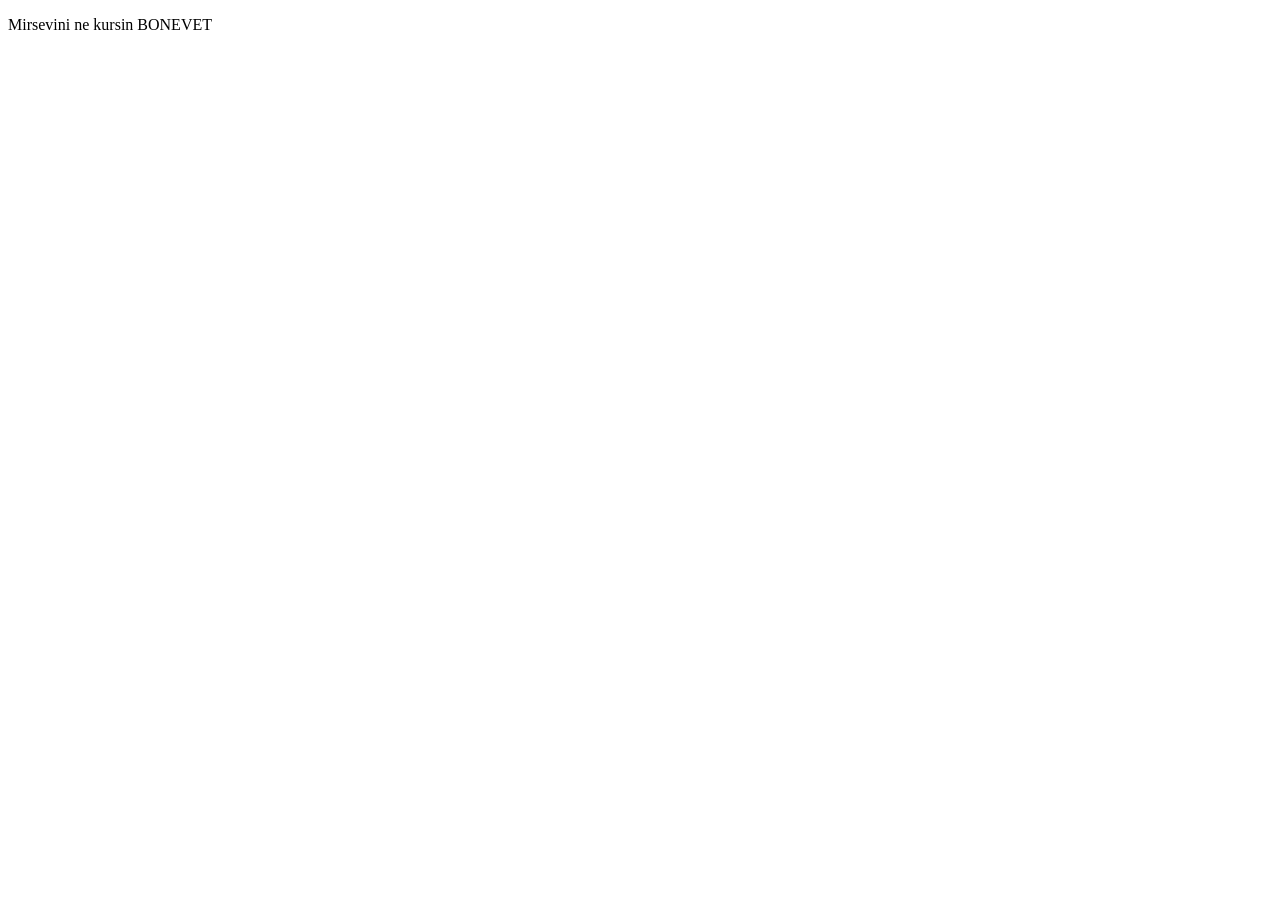
<file: 6/index.html>
<!DOCTYPE html>
<html lang="en">
<head>
    <meta charset="UTF-8">
    <meta name="viewport" content="width=device-width, initial-scale=1.0">
    <title>BONEVET</title>
</head>
<body>
    <p>Mirsevini ne kursin BONEVET</p>
</body>
</html>
</file>
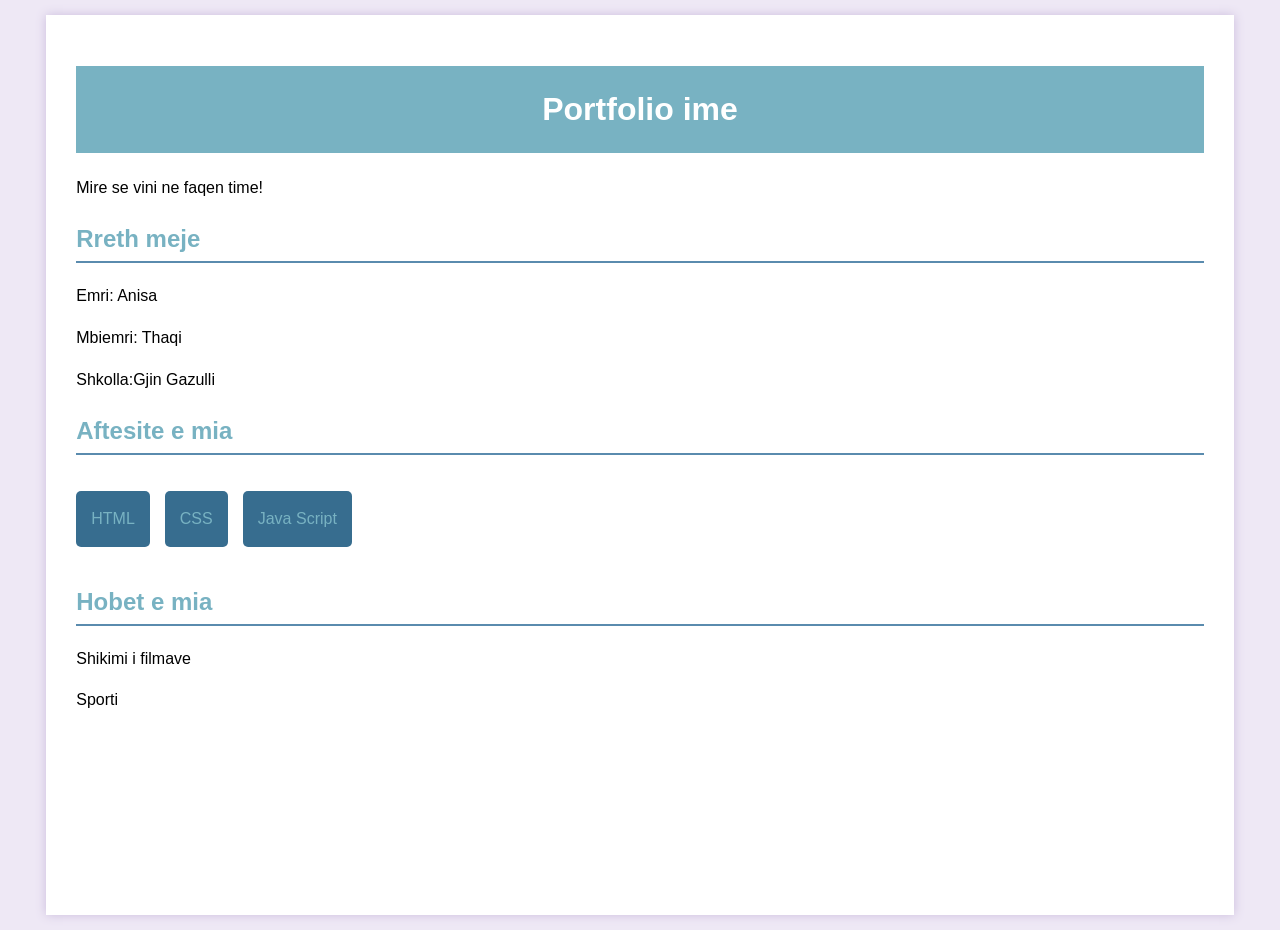
<file: Mini personal roject/index.html>
<!DOCTYPE html>
<html lang="en">
<head>
    <meta charset="UTF-8">
    <meta name="viewport" content="width=device-width, initial-scale=1.0">
    <link rel="stylesheet" href="style.css">
    <title>Anisa</title>
    
</head>
<body>
    
     
<!DOCTYPE html>
<html lang="sq">
<head>
    <meta charset="UTF-8">
    <title>Portfolio</title>
    <link rel="stylesheet" href="style.css">
</head>
<body>

    <div class="portfolio">

        <h1>Portfolio ime</h1>
        <p class="pershkrimi">Mire se vini ne faqen time!</p>

        <h2>Rreth meje</h2>
        <p>Emri: Anisa</p>
        <p>Mbiemri: Thaqi</p>
        <p>Shkolla:Gjin Gazulli</p>

        <h2>Aftesite e mia</h2>
        <div class="aftesite">
            <p>HTML</p>
            <p>CSS</p>
            <p>Java Script</p>
        </div>

        <h2>Hobet e mia</h2>
        <p>Shikimi i filmave</p>
        <p>Sporti</p>
    </div>

</body>
</html>


    
    
</body>
</html>
</file>
<file: Mini personal roject/style.css>
body {
    font-family: Arial, sans-serif;
    background-color: #eee8f5;
    margin: 0;
    padding: 15px;
}

.portfolio {
    width: 95%;
    min-height: 100vh;
    padding: 30px;
    margin: auto;
    background-color: white;
    box-sizing: border-box;
    box-shadow: 0 0 10px #cbbddd;
}

h1 {
    color: white;
    text-align: center;
    background-color: #78b2c2;
    padding: 25px;
}

h2 {
    color: #78b2c2;
    border-bottom: 2px solid #5a8bae;
    padding-bottom: 8px;
    margin-top: 25px;
}

.aftesite, .projektet {
    display: flex;
    gap: 15px;
    flex-wrap: wrap;
}

.aftesite p, .projekti {
    background-color: #376d8f;
    color: #78b2c2;
    padding: 15px;
    border-radius: 5px;
}

.projekti {
    flex: 1;
}

p {
    line-height: 1.6;
}
</file>
